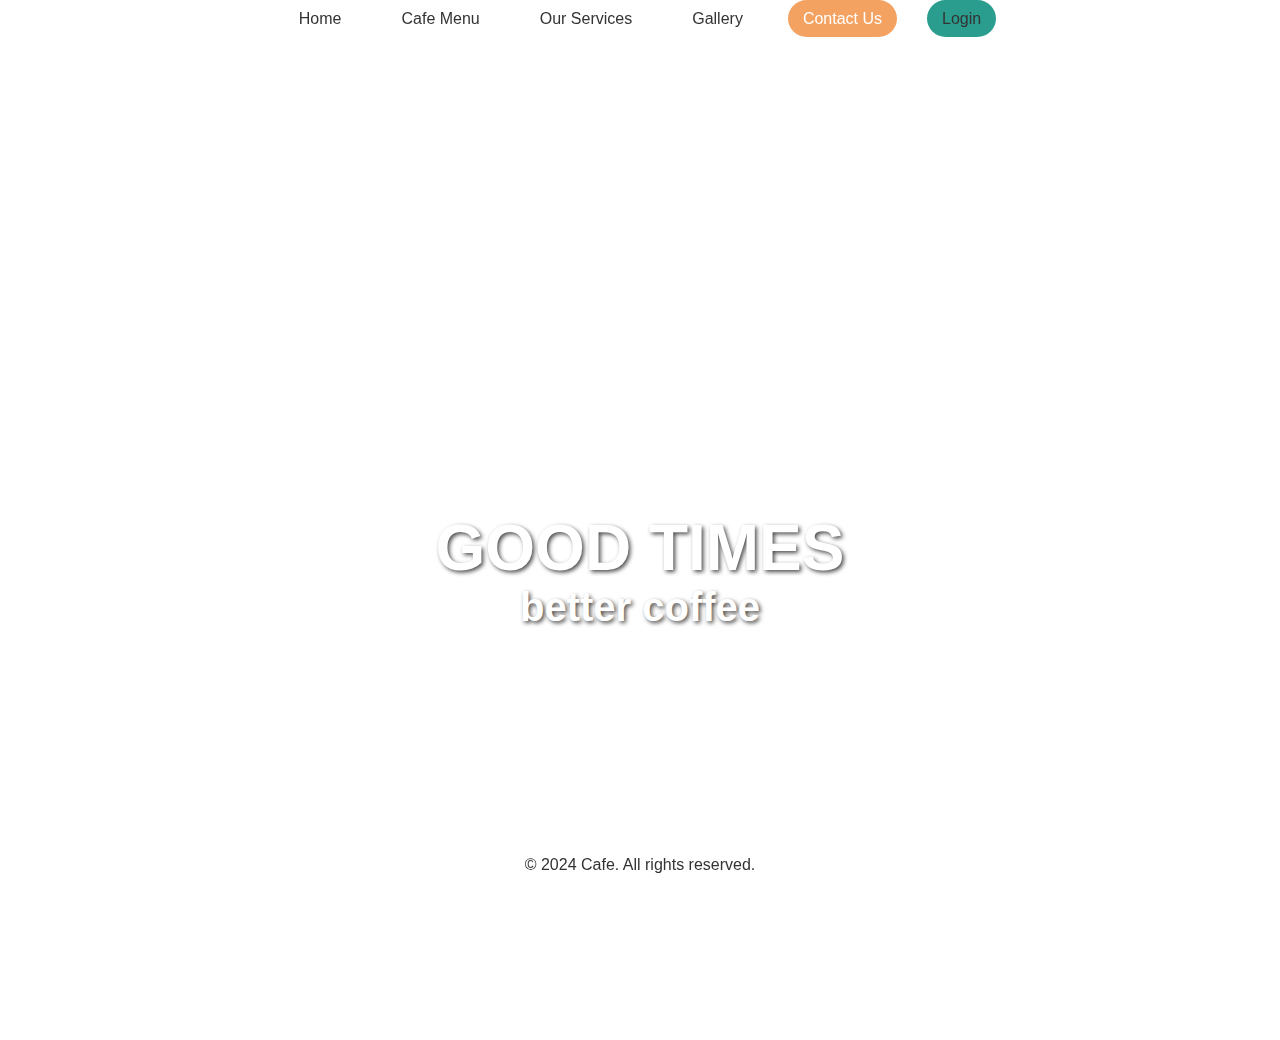
<file: index.html>
<!DOCTYPE html>
<html lang="en">
<head>
    <meta charset="UTF-8">
    <meta name="viewport" content="width=device-width, initial-scale=1.0">
    <title>Home - Cafe</title>
    <link rel="stylesheet" href="styles.css">
</head>
<body>
    <header>
        <nav>
            <ul>
                <li><a href="index.html">Home</a></li>
                <li><a href="menu.html">Cafe Menu</a></li>
                <li><a href="services.html">Our Services</a></li>
                <li><a href="gallery.html">Gallery</a></li>
                <li><a href="contact.html" class="contact-button">Contact Us</a></li>
                <li><a href="login.html" class="login-button">Login</a></li>
            </ul>
        </nav>
    </header>
    <main>
        <div class="hero">
            <div class="hero-text">
                <h1>GOOD TIMES</h1>
                <h2>better coffee</h2>
            </div>
        </div>
    </main>
    <footer>
        <p>&copy; 2024 Cafe. All rights reserved.</p>
    </footer>
    <script src="script.js"></script>
</body>
</html>
</file>
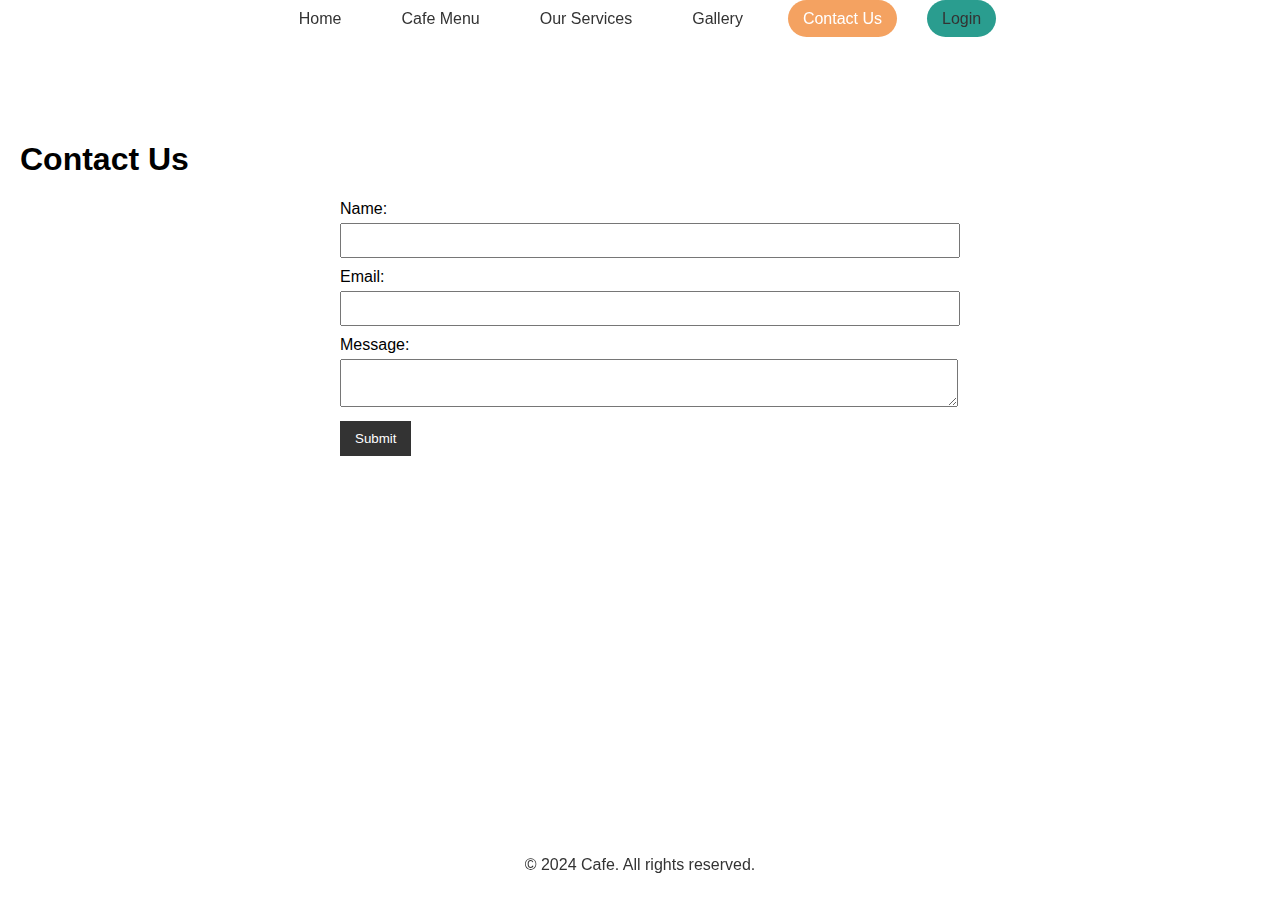
<file: contact.html>
<!DOCTYPE html>
<html lang="en">
<head>
    <meta charset="UTF-8">
    <meta name="viewport" content="width=device-width, initial-scale=1.0">
    <title>Contact - Cafe</title>
    <link rel="stylesheet" href="styles.css">
</head>
<body>
    <header>
        <nav>
            <ul>
                <li><a href="index.html">Home</a></li>
                <li><a href="menu.html">Cafe Menu</a></li>
                <li><a href="services.html">Our Services</a></li>
                <li><a href="gallery.html">Gallery</a></li>
                <li><a href="contact.html" class="contact-button">Contact Us</a></li>
                <li><a href="login.html" class="login-button">Login</a></li>
            </ul>
        </nav>
    </header>
    <main>
        <h1>Contact Us</h1>
        <form id="contactForm">
            <label for="name">Name:</label>
            <input type="text" id="name" name="name" required><br>
            <label for="email">Email:</label>
            <input type="email" id="email" name="email" required><br>
            <label for="message">Message:</label>
            <textarea id="message" name="message" required></textarea><br>
            <button type="submit">Submit</button>
        </form>
        <div id="formFeedback"></div>
    </main>
    <footer>
        <p>&copy; 2024 Cafe. All rights reserved.</p>
    </footer>
    <script src="script.js"></script>
</body>
</html>
</file>
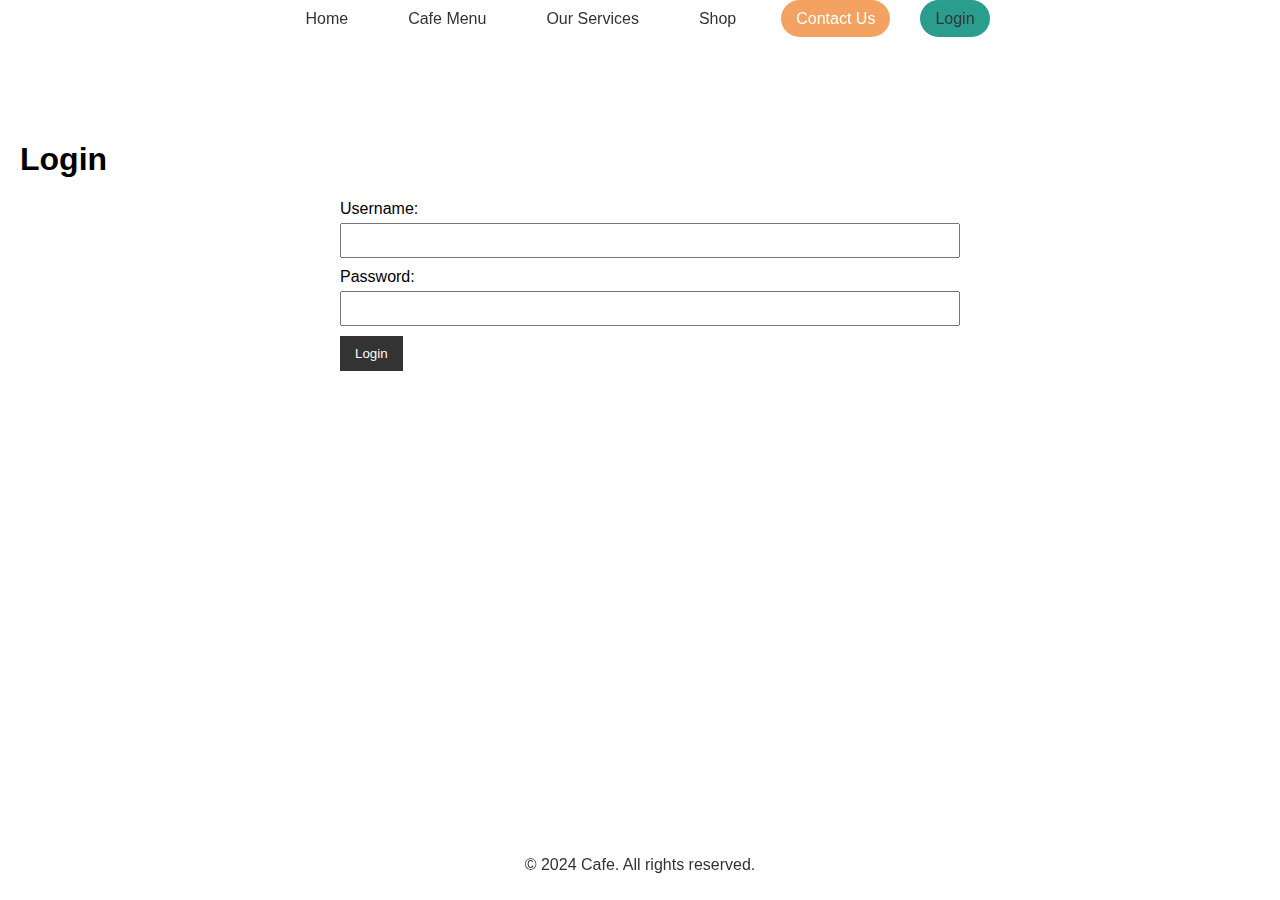
<file: login.html>
<!DOCTYPE html>
<html lang="en">
<head>
    <meta charset="UTF-8">
    <meta name="viewport" content="width=device-width, initial-scale=1.0">
    <title>Login - Cafe</title>
    <link rel="stylesheet" href="styles.css">
</head>
<body>
    <header>
        <nav>
            <ul>
                <li><a href="index.html">Home</a></li>
                <li><a href="menu.html">Cafe Menu</a></li>
                <li><a href="services.html">Our Services</a></li>
                <li><a href="gallery.html">Shop</a></li>
                <li><a href="contact.html" class="contact-button">Contact Us</a></li>
                <li><a href="login.html" class="login-button">Login</a></li>
            </ul>
        </nav>
    </header>
    <main>
        <h1>Login</h1>
        <form id="loginForm">
            <label for="username">Username:</label>
            <input type="text" id="username" name="username" required><br>
            <label for="password">Password:</label>
            <input type="password" id="password" name="password" required><br>
            <button type="submit">Login</button>
        </form>
        <div id="loginFeedback"></div>
    </main>
    <footer>
        <p>&copy; 2024 Cafe. All rights reserved.</p>
    </footer>
    <script src="script.js"></script>
</body>
</html>
</file>
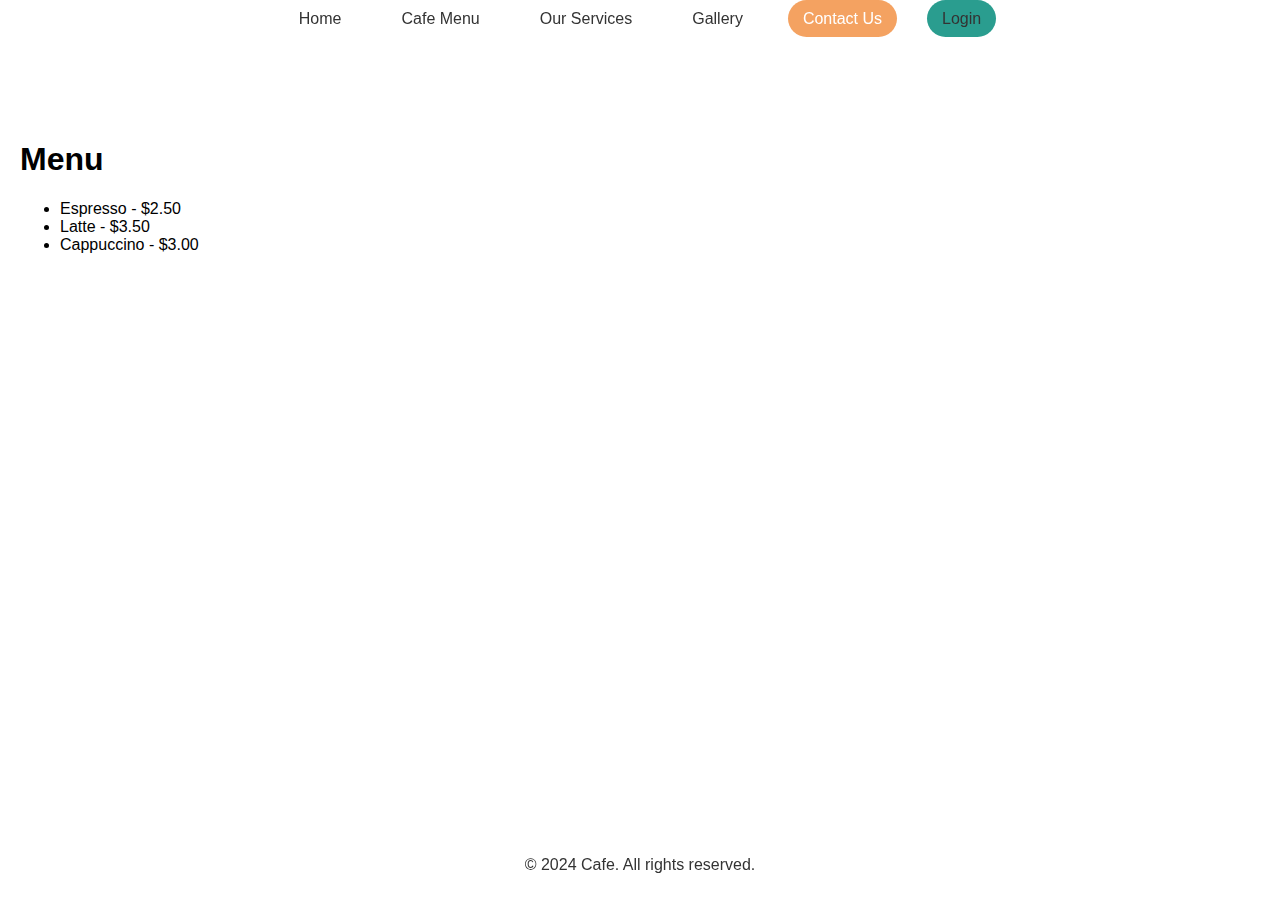
<file: menu.html>
<!DOCTYPE html>
<html lang="en">
<head>
    <meta charset="UTF-8">
    <meta name="viewport" content="width=device-width, initial-scale=1.0">
    <title>Menu - Cafe</title>
    <link rel="stylesheet" href="styles.css">
</head>
<body>
    <header>
        <nav>
            <ul>
                <li><a href="index.html">Home</a></li>
                <li><a href="menu.html">Cafe Menu</a></li>
                <li><a href="services.html">Our Services</a></li>
                <li><a href="gallery.html">Gallery</a></li>
                <li><a href="contact.html" class="contact-button">Contact Us</a></li>
                <li><a href="login.html" class="login-button">Login</a></li>
            </ul>
        </nav>
    </header>
    <main>
        <h1>Menu</h1>
        <ul>
            <li>Espresso - $2.50</li>
            <li>Latte - $3.50</li>
            <li>Cappuccino - $3.00</li>
        </ul>
    </main>
    <footer>
        <p>&copy; 2024 Cafe. All rights reserved.</p>
    </footer>
</body>
</html>
</file>
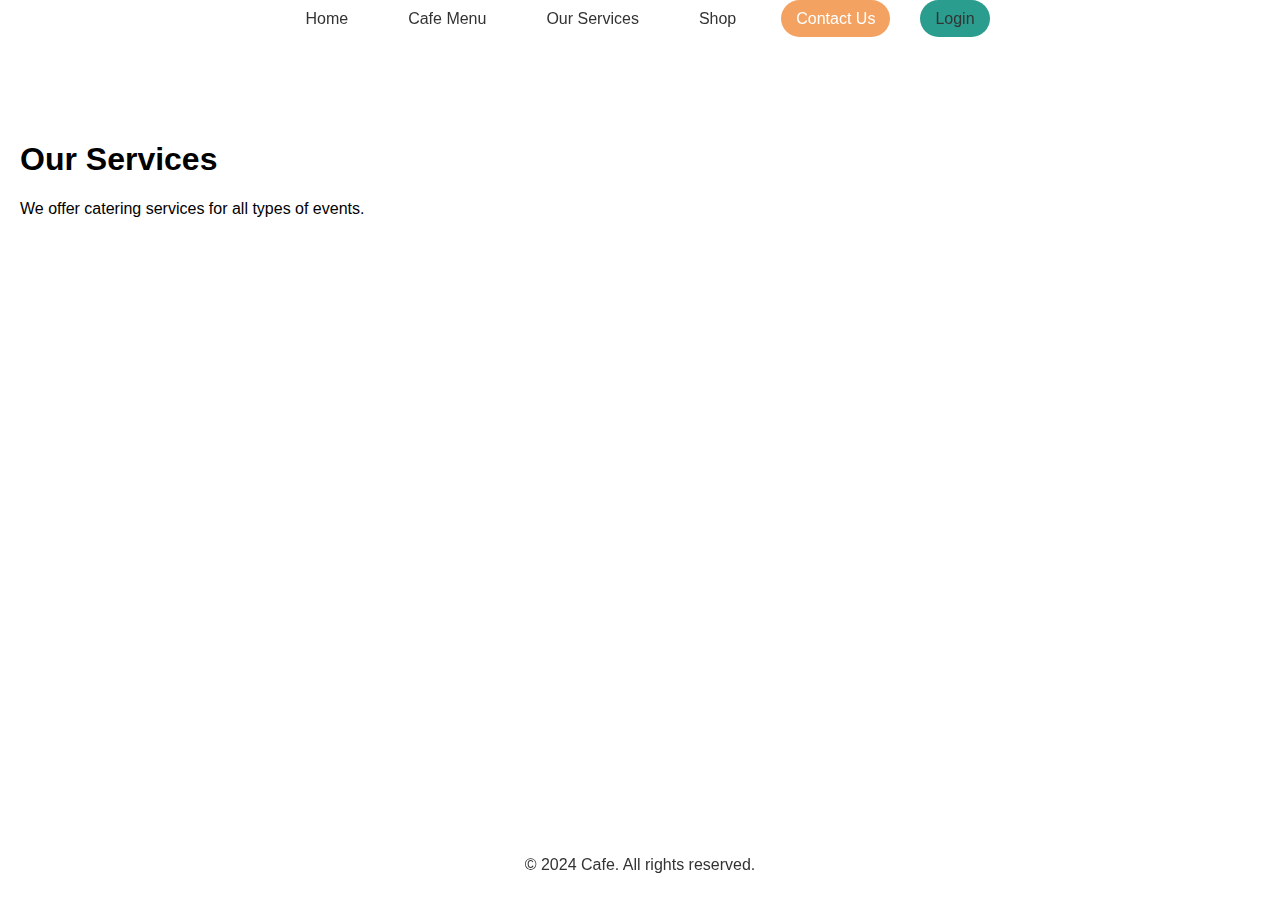
<file: services.html>
<!DOCTYPE html>
<html lang="en">
<head>
    <meta charset="UTF-8">
    <meta name="viewport" content="width=device-width, initial-scale=1.0">
    <title>Services - Cafe</title>
    <link rel="stylesheet" href="styles.css">
</head>
<body>
    <header>
        <nav>
            <ul>
                <li><a href="index.html">Home</a></li>
                <li><a href="menu.html">Cafe Menu</a></li>
                <li><a href="services.html">Our Services</a></li>
                <li><a href="gallery.html">Shop</a></li>
                <li><a href="contact.html" class="contact-button">Contact Us</a></li>
                <li><a href="login.html" class="login-button">Login</a></li>
            </ul>
        </nav>
    </header>
    <main>
        <h1>Our Services</h1>
        <p>We offer catering services for all types of events.</p>
    </main>
    <footer>
        <p>&copy; 2024 Cafe. All rights reserved.</p>
    </footer>
</body>
</html>
</file>
<file: styles.css>
body {
    font-family: Arial, sans-serif;
    margin: 0;
    padding: 0;
    box-sizing: border-box;
    background-image: url('https://img.freepik.com/free-vector/realistic-coffee-time-background-with-coffee-cup_79603-1559.jpg');
    background-size: cover;
    background-position: center;
}

header {
    background-color: rgba(255, 255, 255, 0.8);
    position: fixed;
    width: 100%;
    top: 0;
    left: 0;
    z-index: 1000;
}

nav ul {
    list-style-type: none;
    margin: 0;
    padding: 10px 0;
    display: flex;
    justify-content: center;
    background-color: rgba(255, 255, 255, 0.8);
}

nav ul li {
    margin: 0 15px;
}

nav ul li a {
    color: #333;
    text-decoration: none;
    padding: 10px 15px;
    border-radius: 25px;
    transition: background-color 0.3s;
}

nav ul li a:hover,
nav ul li a.contact-button {
    background-color: #f4a261;
    color: #fff;
}

.contact-button {
    background-color: #e76f51;
}

.contact-button:hover {
    background-color: #d65a3b;
}

.login-button {
    background-color: #2a9d8f;
}

.login-button:hover {
    background-color: #21867a;
}

.hero {
    height: 100vh;
    display: flex;
    justify-content: center;
    align-items: center;
    color: #fff;
    text-align: center;
    text-shadow: 2px 2px 4px rgba(0, 0, 0, 0.7);
}

.hero-text h1 {
    font-size: 4em;
    margin: 0;
}

.hero-text h2 {
    font-size: 2.5em;
    margin: 0;
}

main {
    margin-top: 100px; /* To offset the fixed header */
    padding: 20px;
}

footer {
    background-color: rgba(255, 255, 255, 0.8);
    color: #333;
    text-align: center;
    padding: 10px 0;
    position: fixed;
    bottom: 0;
    width: 100%;
}

form {
    max-width: 600px;
    margin: 20px auto;
}

label {
    display: block;
    margin-bottom: 5px;
}

input, textarea {
    width: 100%;
    padding: 8px;
    margin-bottom: 10px;
}

button {
    padding: 10px 15px;
    background-color: #333;
    color: #fff;
    border: none;
    cursor: pointer;
}

button:hover {
    background-color: #555;
}

.gallery {
    display: flex;
    gap: 10px;
}

.gallery img {
    width: 100%;
    height: auto;
}
</file>
